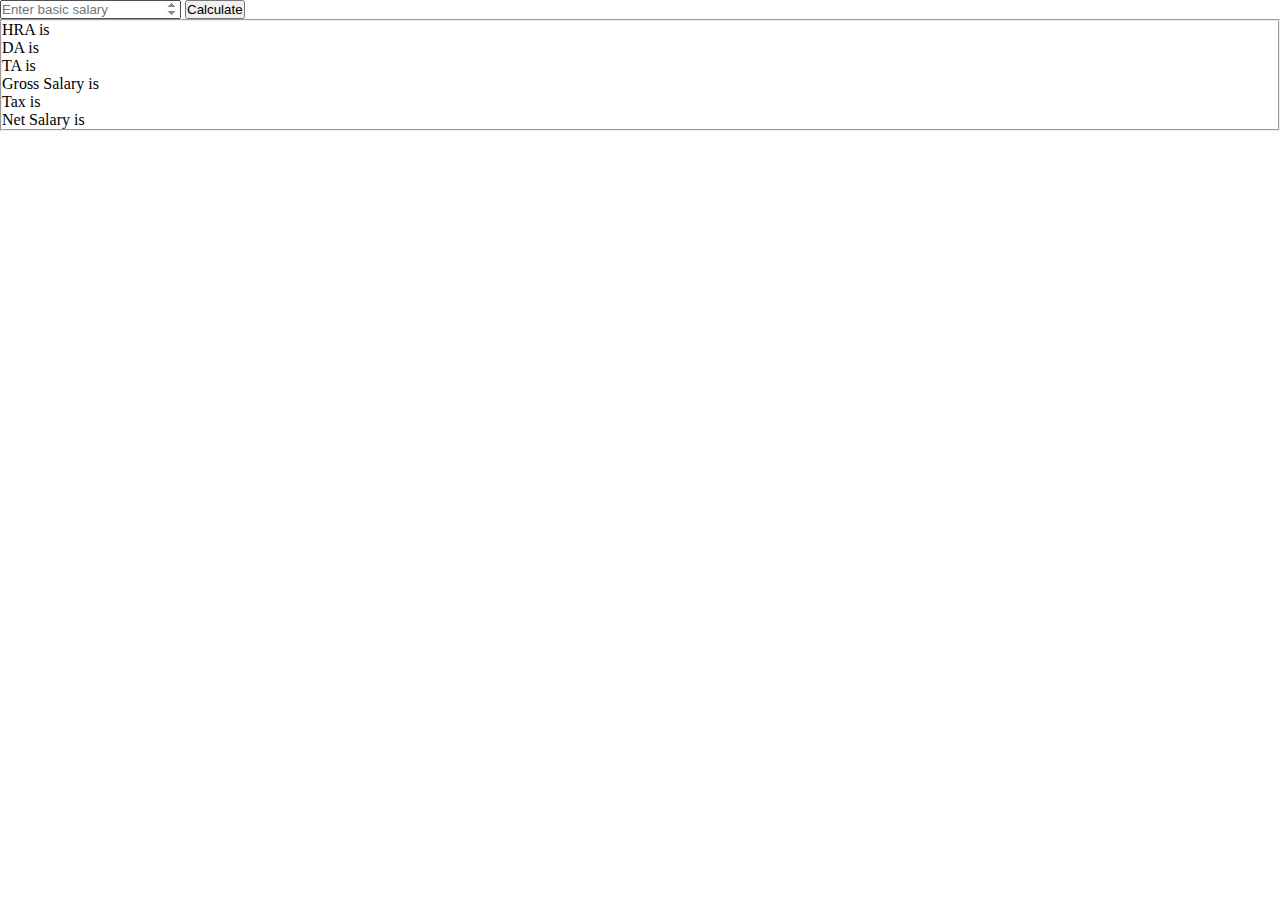
<file: 24Sep/index.html>
<!DOCTYPE html>
<html lang="en">
  <head>
    <meta charset="UTF-8" />
    <meta name="viewport" content="width=device-width, initial-scale=1.0" />
    <meta http-equiv="X-UA-Compatible" content="ie=edge" />
    <title>Salary Calculator</title>
    <link rel="stylesheet" href="style.css" />
  </head>
  <body>
    <input
      type="number"
      name="salary"
      id="basic"
      placeholder="Enter basic salary"
    />
    <button type="submit" id="calculate">Calculate</button>
    <fieldset>
      <p>HRA is <span id="hra"></span></p>
      <p>DA is <span id="da"></span></p>
      <p>TA is <span id="ta"></span></p>
      <p>Gross Salary is <span id="gs"></span></p>
      <p>Tax is <span id="tax"></span></p>
      <p>Net Salary is <span id="net"></span></p>
    </fieldset>
    <script src="main.js"></script>
    <script src="model.js"></script>
  </body>
</html>
</file>
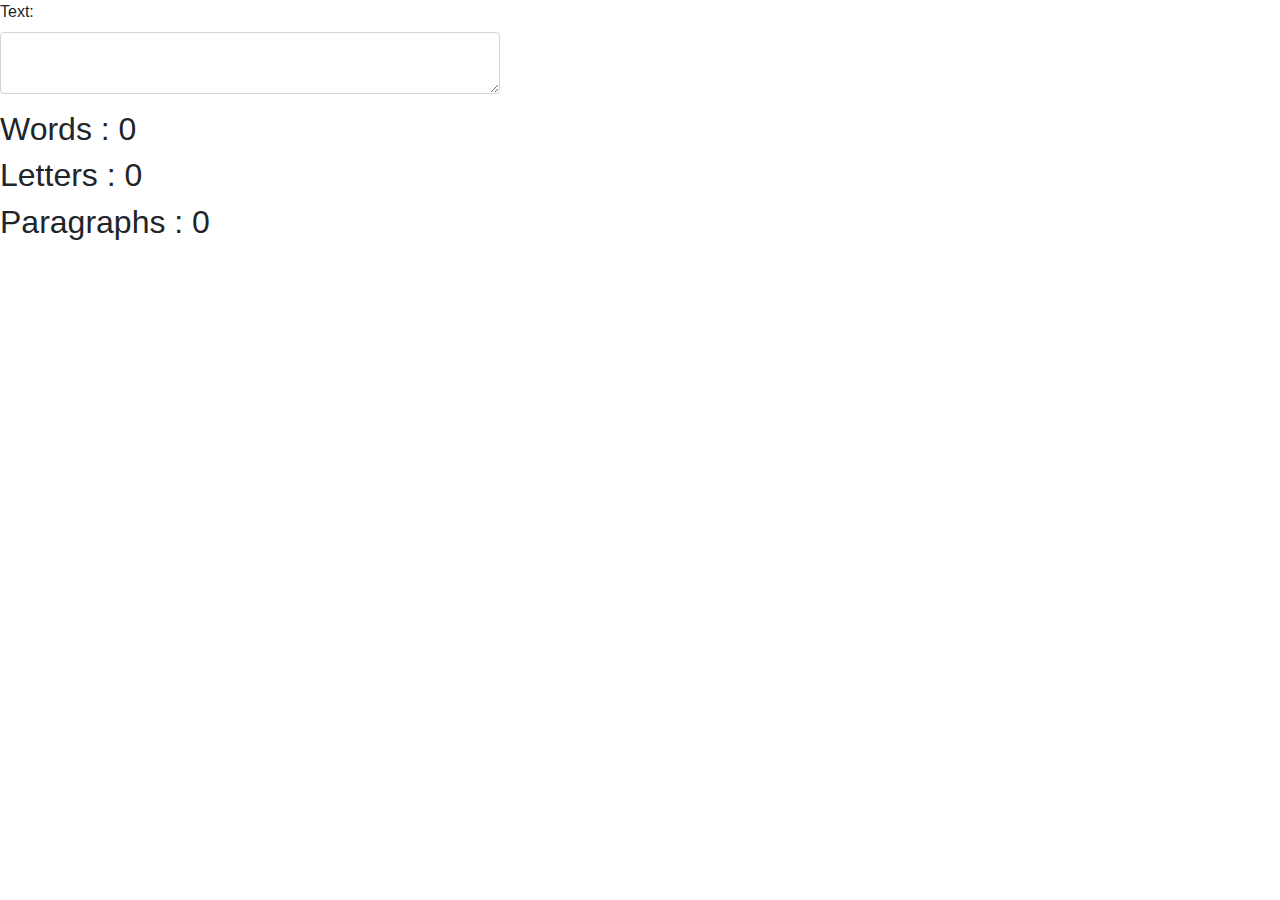
<file: 28SepTest/index.html>
<!DOCTYPE html>
<html lang="en">
  <head>
    <meta charset="UTF-8" />
    <meta name="viewport" content="width=device-width, initial-scale=1.0" />
    <meta http-equiv="X-UA-Compatible" content="ie=edge" />
    <title>Test</title>
    <link
      rel="stylesheet"
      href="https://stackpath.bootstrapcdn.com/bootstrap/4.3.1/css/bootstrap.min.css"
    />
    <link rel="stylesheet" href="style.css" />
  </head>
  <body>
    <div class="form-group">
      <label for="area">Text:</label>
      <textarea
        class="form-control"
        id="area"
        style="width:500px;"
        onchange="cal()"
      ></textarea>
    </div>

    <h2>Words : <span id="words">0</span></h2>
    <h2>Letters : <span id="letters">0</span></h2>
    <h2>Paragraphs : <span id="para">0</span></h2>

    <script src="main.js"></script>
    <script src="model.js"></script>
  </body>
</html>
</file>
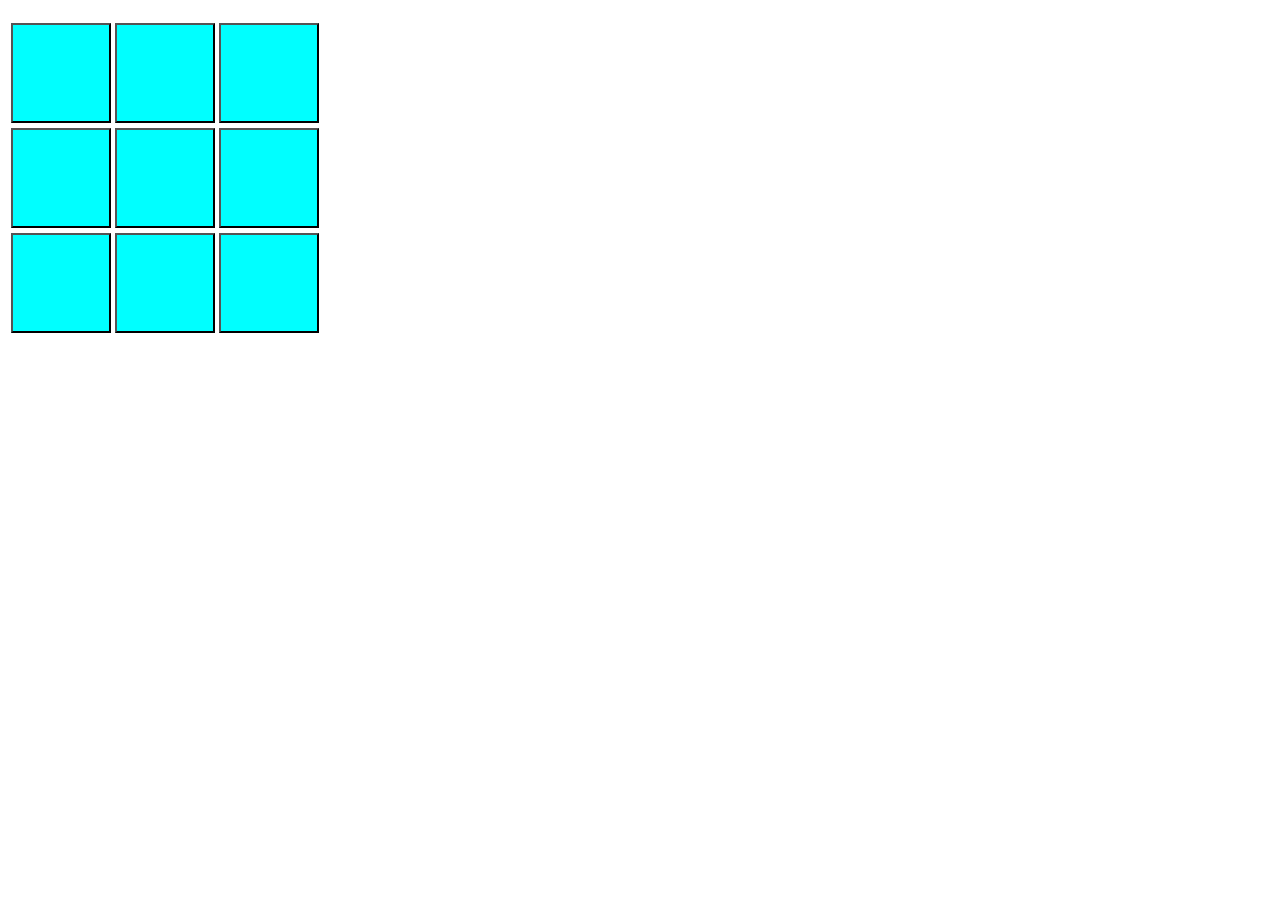
<file: 30Aug/index.html>
<!DOCTYPE html>
<html lang="en">
  <head>
    <meta charset="UTF-8" />
    <meta name="viewport" content="width=device-width, initial-scale=1.0" />
    <meta http-equiv="X-UA-Compatible" content="ie=edge" />
    <title>TicTacToe</title>
    <link rel="stylesheet" href="design.css" />
  </head>
  <body>
    <h2 id="result"></h2>
    <table>
      <tr>
        <td><button></button></td>
        <td><button></button></td>
        <td><button></button></td>
      </tr>
      <tr>
        <td><button></button></td>
        <td><button></button></td>
        <td><button></button></td>
      </tr>
      <tr>
        <td><button></button></td>
        <td><button></button></td>
        <td><button></button></td>
      </tr>
    </table>

    <script src="logic.js"></script>
  </body>
</html>
</file>
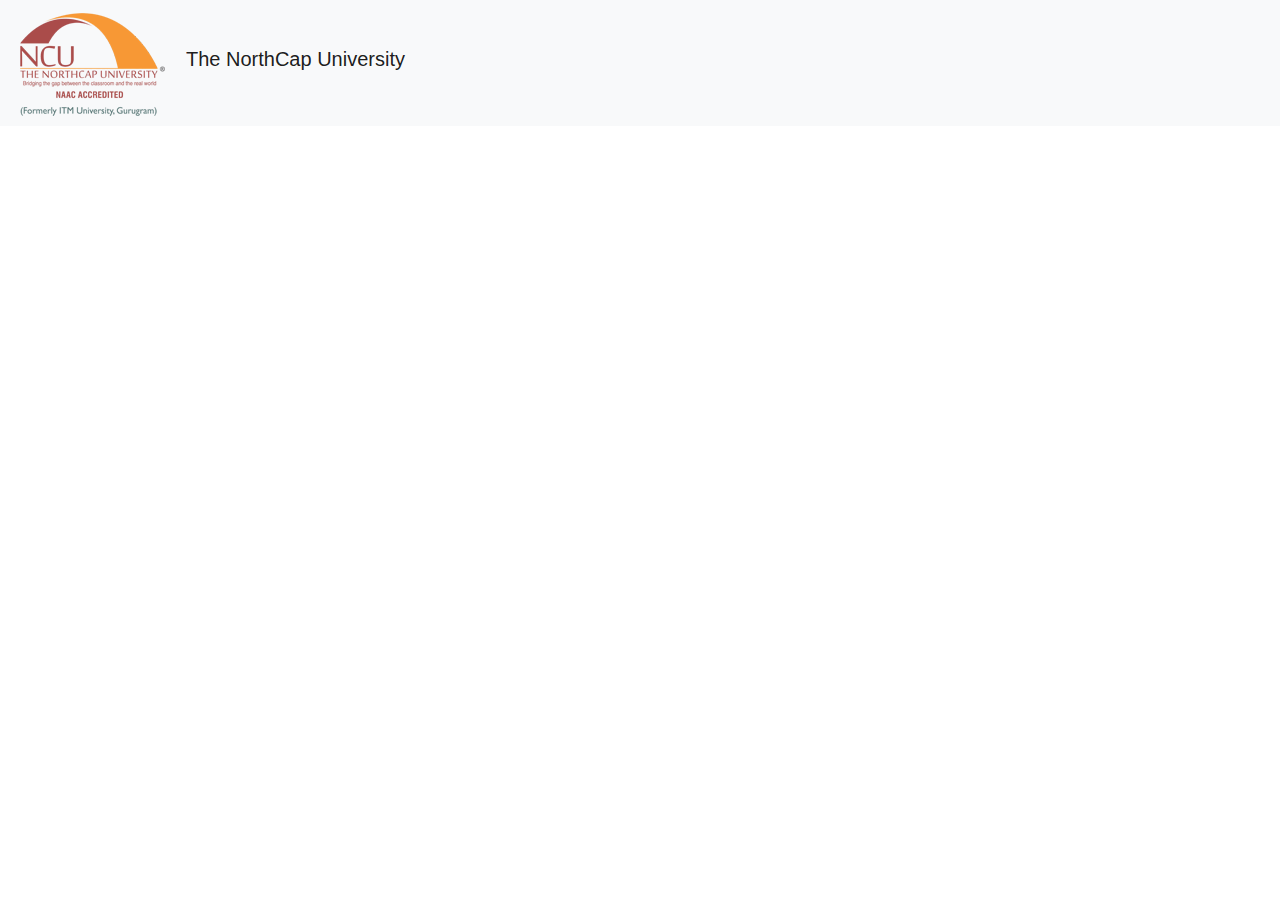
<file: Assignment - I/index.html>
<!DOCTYPE html>
<html lang="en">
<head>
    <meta charset="UTF-8">
    <meta name="viewport" content="width=device-width, initial-scale=1.0">
    <meta http-equiv="X-UA-Compatible" content="ie=edge">
    <title>Food Outlets at The NorthCap University</title>
    <link rel="stylesheet" href="https://maxcdn.bootstrapcdn.com/bootstrap/4.0.0/css/bootstrap.min.css" integrity="sha384-Gn5384xqQ1aoWXA+058RXPxPg6fy4IWvTNh0E263XmFcJlSAwiGgFAW/dAiS6JXm" crossorigin="anonymous">
    <link rel="stylesheet" href="css/style.css" type="text/css">
</head>
<body>
    <nav class="navbar navbar-expand-lg navbar-light bg-light">
        <img src="img/ncu_logo.png" alt="NorthCap University" >
        <h1 class="navbar-brand">The NorthCap University</h1>
    </nav>
    <script src="https://code.jquery.com/jquery-3.3.1.slim.min.js" integrity="sha384-q8i/X+965DzO0rT7abK41JStQIAqVgRVzpbzo5smXKp4YfRvH+8abtTE1Pi6jizo" crossorigin="anonymous"></script>
    <script src="https://cdnjs.cloudflare.com/ajax/libs/popper.js/1.14.7/umd/popper.min.js" integrity="sha384-UO2eT0CpHqdSJQ6hJty5KVphtPhzWj9WO1clHTMGa3JDZwrnQq4sF86dIHNDz0W1" crossorigin="anonymous"></script>
    <script src="https://stackpath.bootstrapcdn.com/bootstrap/4.3.1/js/bootstrap.min.js" integrity="sha384-JjSmVgyd0p3pXB1rRibZUAYoIIy6OrQ6VrjIEaFf/nJGzIxFDsf4x0xIM+B07jRM" crossorigin="anonymous"></script>

</body>
</html>
</file>
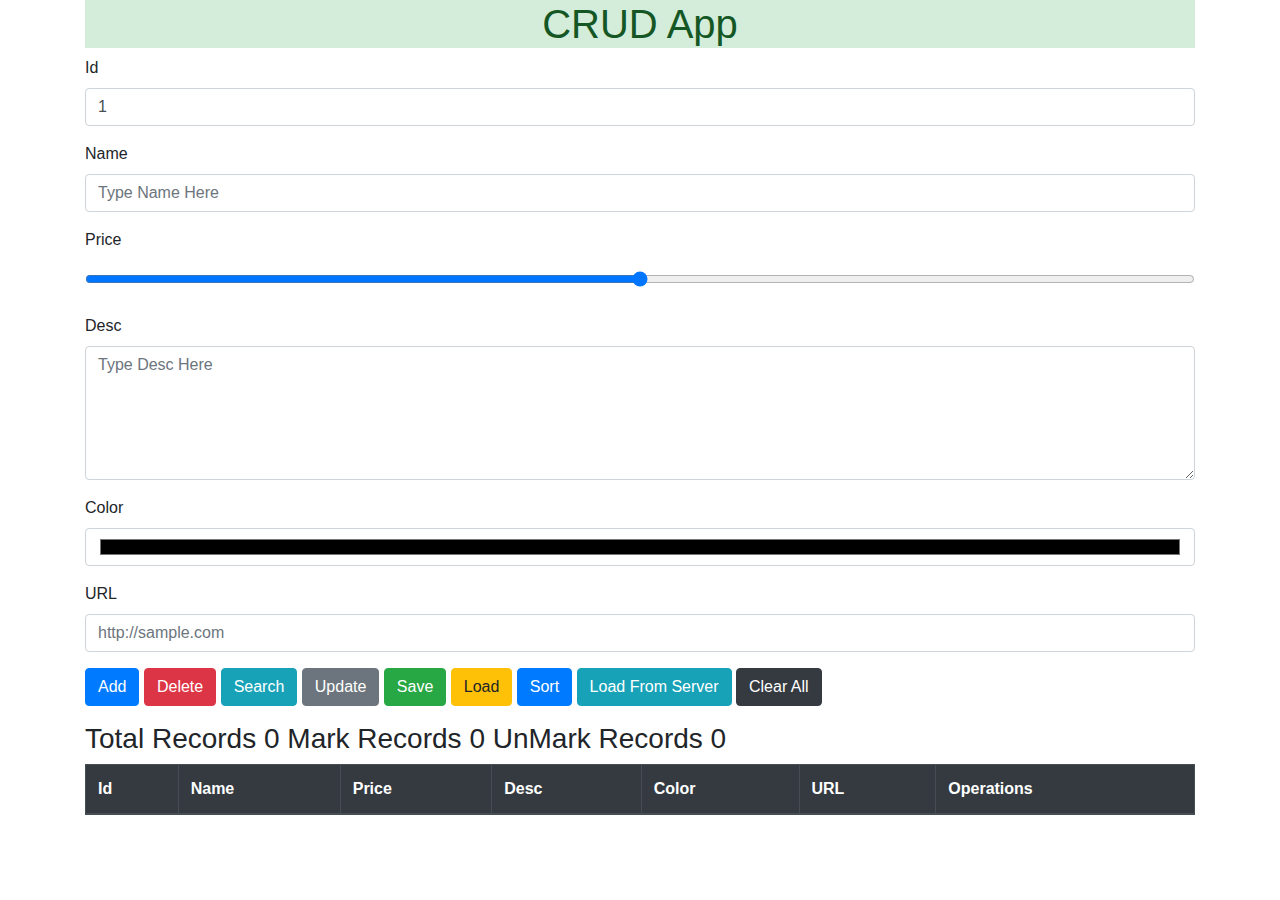
<file: CRUD/index.html>
<!DOCTYPE html>
<html lang="en">

<head>
    <meta charset="UTF-8">
    <meta name="viewport" content="width=device-width, initial-scale=1.0">
    <meta http-equiv="X-UA-Compatible" content="ie=edge">
    <title>Document</title>
    <link rel="stylesheet" href="https://stackpath.bootstrapcdn.com/bootstrap/4.3.1/css/bootstrap.min.css" integrity="sha384-ggOyR0iXCbMQv3Xipma34MD+dH/1fQ784/j6cY/iJTQUOhcWr7x9JvoRxT2MZw1T" crossorigin="anonymous">
    <link rel="stylesheet" href="https://use.fontawesome.com/releases/v5.7.2/css/all.css" integrity="sha384-fnmOCqbTlWIlj8LyTjo7mOUStjsKC4pOpQbqyi7RrhN7udi9RwhKkMHpvLbHG9Sr" crossorigin="anonymous">
    <link rel="stylesheet" href="design.css">
    <script src="js/utils.js"></script>
    <script src="js/item.js"></script>
    <script src="js/itemoperations.js"></script>
    <script src="js/controller.js"></script>
</head>

<body>
    <div class='container'>
        <h1 class='alert-success text-center'>CRUD App</h1>
        <div class='form-group'>
            <label for="">Id</label>
            <label id='id' class='form-control'>
        </div>
        <div class='form-group'>
            <label for="">Name</label>
            <input id='name' class='form-control' placeholder='Type Name Here' type="text">
        </div>
        <div class='form-group'>
            <label for="">Price</label>
            <input id='price' class='form-control' type="range" min="100" max="1000">
        </div>
        <div class='form-group'>
            <label for="">Desc</label>
            <textarea id='desc' placeholder="Type Desc Here" class='form-control' cols="30" rows="5"></textarea>
        </div>
        <div class='form-group'>
            <label for="">Color</label>
            <input id='color' type='color' class='form-control'>
        </div>
        <div class='form-group'>
            <label for="">URL</label>
            <input id='url' placeholder="http://sample.com" type='url' class='form-control'>
        </div>
        <div class='form-group'>
            <button id='add' class='btn btn-primary'>Add</button>
            <button id='remove' class='btn btn-danger'>Delete</button>
            <button id='search' class='btn btn-info'>Search</button>
            <button id='update' class='btn btn-secondary'>Update</button>
            <button id='save' class='btn btn-success'>Save</button>
            <button id='load' class='btn btn-warning'>Load</button>
            <button id='sort' class='btn btn-primary'>Sort</button>
            <button class='btn btn-info' id='loadfromserver'>Load From Server</button>
            <button class='btn btn-dark'>Clear All</button>
        </div>
        <div id='searchbar'>
            <select id="searchby">
                    <option value="price">By Price</option>
                    <option value="name">By Name</option>
                    <option value="id">By Id</option>
                </select>
            <input type="text" placeholder="Type Here to Search" id='searchTxt'>
        </div>
        <h3>Total Records <span id='total'></span> Mark Records <span id='mark'></span> UnMark Records <span id='unmark'></span></h3>
        <table class='table table-bordered'>
            <thead class='thead-dark'>
                <tr>
                    <th>Id</th>
                    <th>Name</th>
                    <th>Price</th>
                    <th>Desc</th>
                    <th>Color</th>
                    <th>URL</th>
                    <th>Operations</th>
                </tr>
            </thead>
            <tbody id='items'>

            </tbody>
        </table>
    </div>
</body>

</html>
</file>
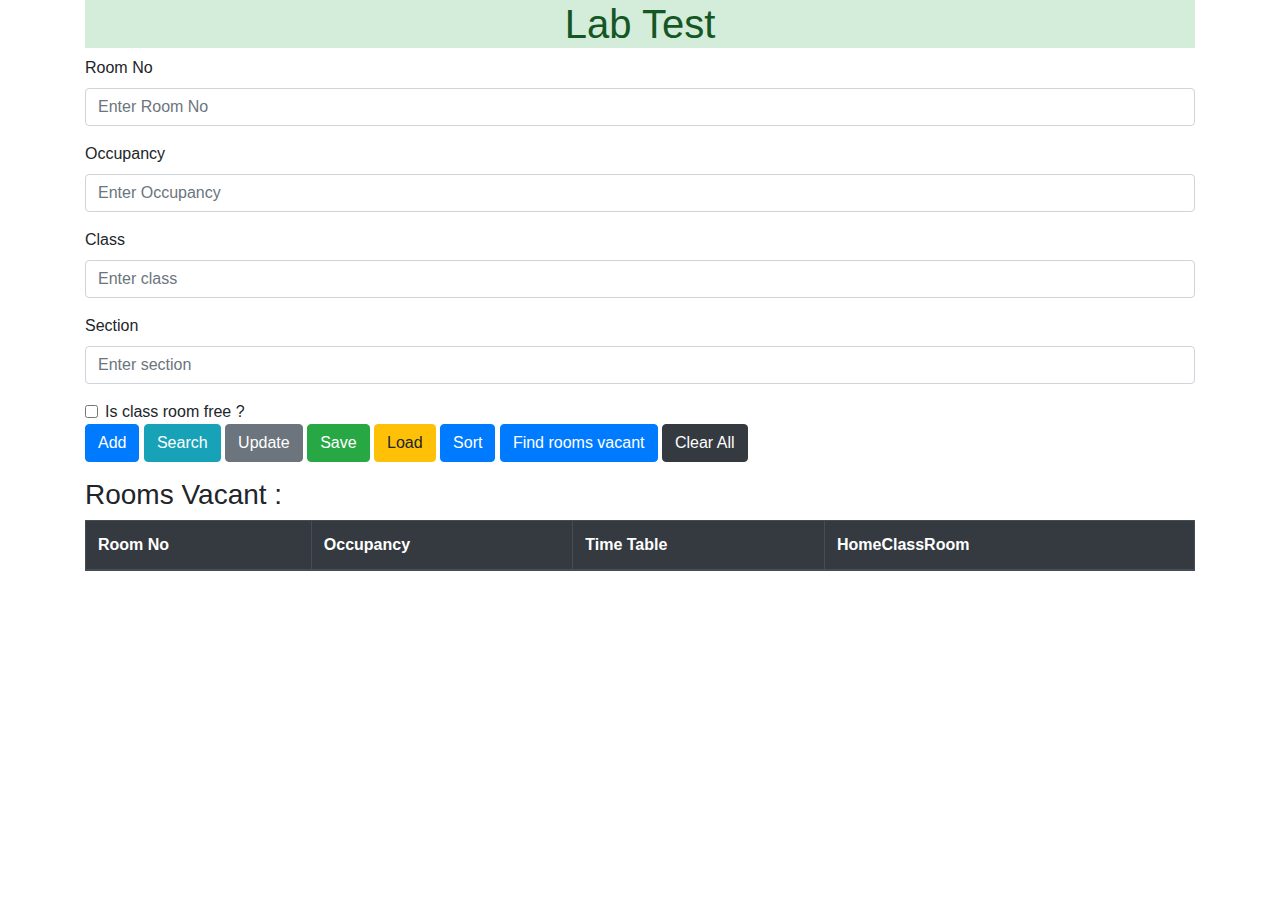
<file: Lab test/index.html>
<!DOCTYPE html>
<html lang="en">
  <head>
    <meta charset="UTF-8" />
    <meta name="viewport" content="width=device-width, initial-scale=1.0" />
    <meta http-equiv="X-UA-Compatible" content="ie=edge" />
    <title>Lab Test</title>
    <link
      rel="stylesheet"
      href="https://stackpath.bootstrapcdn.com/bootstrap/4.3.1/css/bootstrap.min.css"
      integrity="sha384-ggOyR0iXCbMQv3Xipma34MD+dH/1fQ784/j6cY/iJTQUOhcWr7x9JvoRxT2MZw1T"
      crossorigin="anonymous"
    />
    <link
      rel="stylesheet"
      href="https://use.fontawesome.com/releases/v5.7.2/css/all.css"
      integrity="sha384-fnmOCqbTlWIlj8LyTjo7mOUStjsKC4pOpQbqyi7RrhN7udi9RwhKkMHpvLbHG9Sr"
      crossorigin="anonymous"
    />
    <!-- <link rel="stylesheet" href="design.css" /> -->
    <script src="js/classRoom.js"></script>
    <script src="js/roomOperations.js"></script>
    <script src="js/homeClassRoom.js"></script>

    <script src="js/controller.js"></script>
  </head>
  <body>
    <div class="container">
      <h1 class="alert-success text-center">Lab Test</h1>
      <div class="form-group">
        <label for="">Room No</label>
        <input
          id="roomNo"
          class="form-control"
          placeholder="Enter Room No"
          type="number"
        />
      </div>
      <div class="form-group">
        <label for="">Occupancy</label>
        <input
          id="occupancy"
          class="form-control"
          placeholder="Enter Occupancy"
          type="number"
        />
      </div>
      <div class="form-group">
        <label for="">Class</label>
        <input
          id="cls"
          class="form-control"
          placeholder="Enter class"
          type="text"
        />
      </div>
      <div class="form-group">
        <label for="">Section</label>
        <input
          id="sec"
          class="form-control"
          placeholder="Enter section"
          type="text"
        />
      </div>
      <div class="form-check">
        <input type="checkbox" class="form-check-input" id="free" />
        <label class="form-check-label" for="free">Is class room free ?</label>
      </div>
      <div class="form-group">
        <button id="add" class="btn btn-primary">Add</button>
        <button id="search" class="btn btn-info">Search</button>
        <button id="update" class="btn btn-secondary">Update</button>
        <button id="save" class="btn btn-success">Save</button>
        <button id="load" class="btn btn-warning">Load</button>
        <button id="sort" class="btn btn-primary">Sort</button>
        <button id="find" class="btn btn-primary">Find rooms vacant</button>

        <button class="btn btn-dark">Clear All</button>
      </div>

      <h3>Rooms Vacant : <span id="vacant"></span></h3>

      <table class="table table-bordered">
        <thead class="thead-dark">
          <tr>
            <th>Room No</th>
            <th>Occupancy</th>
            <th>Time Table</th>
            <th colspan="2">HomeClassRoom</th>
          </tr>
        </thead>
        <tbody id="items"></tbody>
      </table>
    </div>
  </body>
</html>
</file>
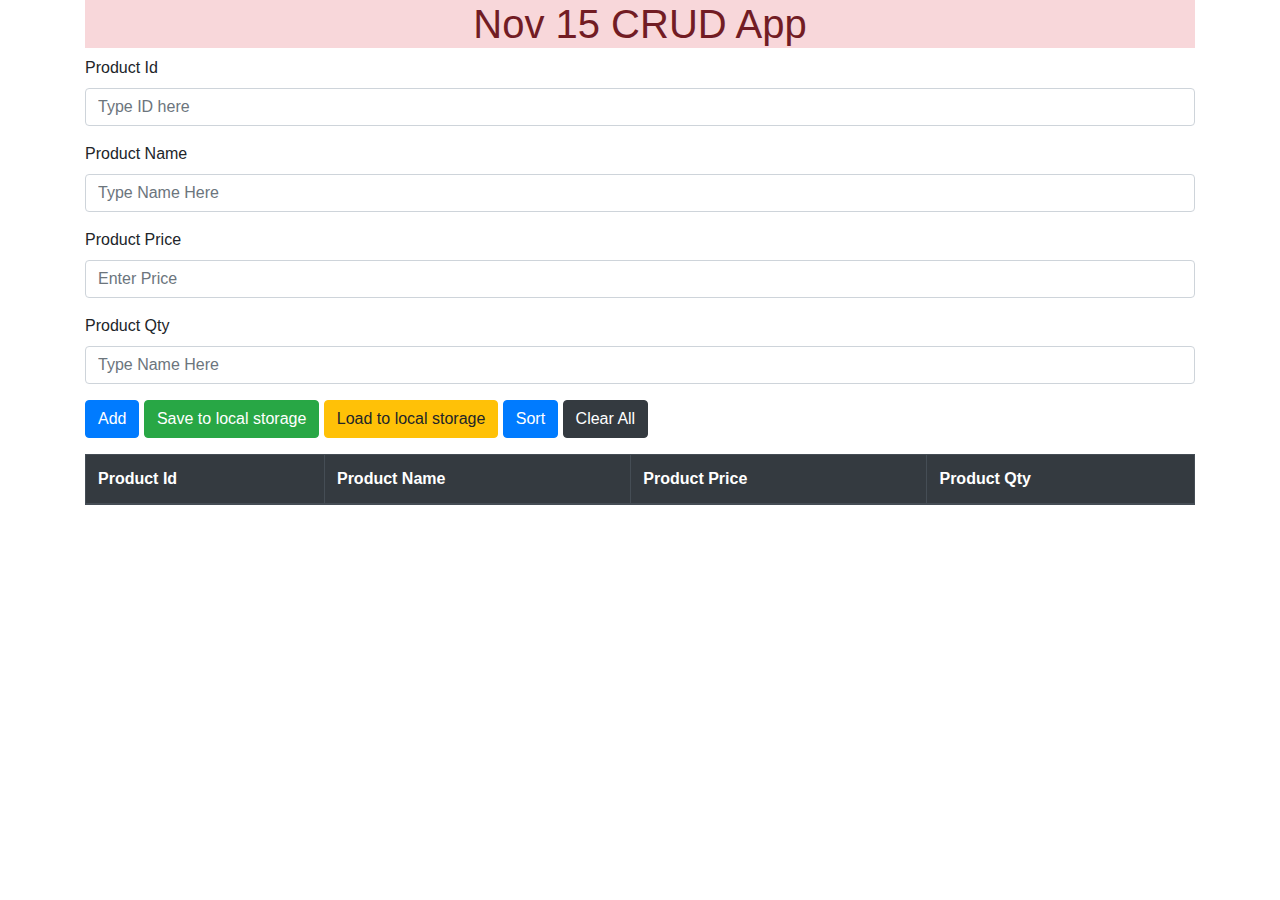
<file: Nov15/index.html>
<!DOCTYPE html>
<html lang="en">
  <head>
    <meta charset="UTF-8" />
    <meta name="viewport" content="width=device-width, initial-scale=1.0" />
    <meta http-equiv="X-UA-Compatible" content="ie=edge" />
    <title>CRUD</title>
    <link
      rel="stylesheet"
      href="https://stackpath.bootstrapcdn.com/bootstrap/4.3.1/css/bootstrap.min.css"
      integrity="sha384-ggOyR0iXCbMQv3Xipma34MD+dH/1fQ784/j6cY/iJTQUOhcWr7x9JvoRxT2MZw1T"
      crossorigin="anonymous"
    />
    <link
      rel="stylesheet"
      href="https://use.fontawesome.com/releases/v5.7.2/css/all.css"
      integrity="sha384-fnmOCqbTlWIlj8LyTjo7mOUStjsKC4pOpQbqyi7RrhN7udi9RwhKkMHpvLbHG9Sr"
      crossorigin="anonymous"
    />
    <script src="js/item.js"></script>
    <script src="js/itemOperations.js"></script>
    <script src="js/controller.js"></script>
  </head>

  <body>
    <div class="container">
      <h1 class="alert-danger text-center">Nov 15 CRUD App</h1>
      <div class="form-group">
        <label for="">Product Id</label>
        <input id="id" class="form-control" placeholder="Type ID here" type="number"></input>
      </div>
      <div class="form-group">
        <label for="">Product Name</label>
        <input
          id="name"
          class="form-control"
          placeholder="Type Name Here"
          type="text"
        />
      </div>
      <div class="form-group">
        <label for="">Product Price</label>
        <input
          id="price"
          class="form-control"
          type="number"
          placeholder="Enter Price"
        />
      </div>
      <div class="form-group">
        <label for="">Product Qty</label>
        <input
          id="qty"
          class="form-control"
          placeholder="Type Name Here"
          type="number"
        />
      </div>
      <div class="form-group">
        <button id="add" class="btn btn-primary">Add</button>
        <button id="save" class="btn btn-success">Save to local storage</button>
        <button id="load" class="btn btn-warning">Load to local storage</button>
        <button id="sort" class="btn btn-primary">Sort</button>
        <button class="btn btn-dark">Clear All</button>
      </div>
      <table class="table table-bordered">
        <thead class="thead-dark">
          <tr>
            <th>Product Id</th>
            <th>Product Name</th>
            <th>Product Price</th>
            <th>Product Qty</th>
          </tr>
        </thead>
        <tbody id="items"></tbody>
      </table>
    </div>
  </body>
</html>
</file>
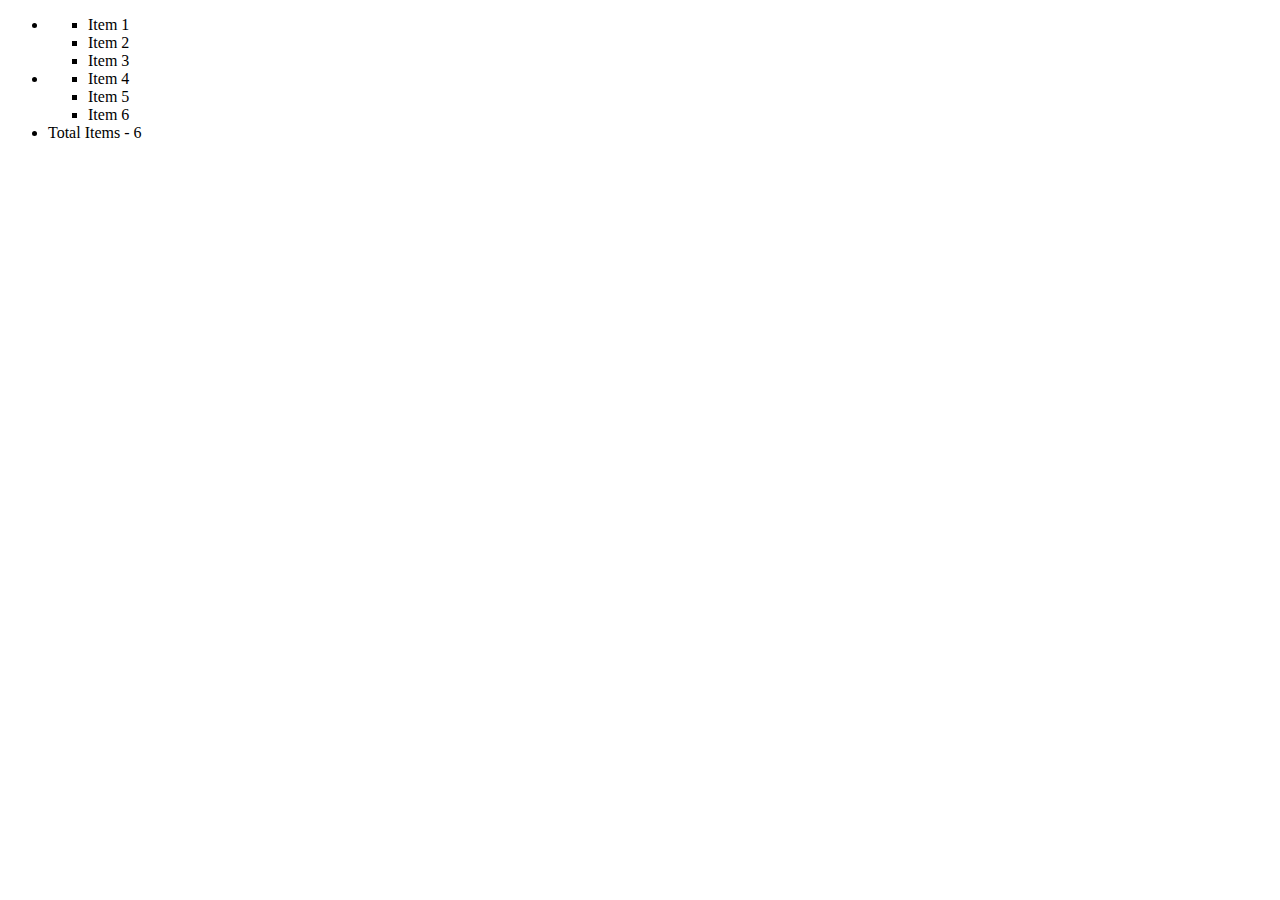
<file: 6 Aug/css3_selector.html>
<!DOCTYPE html>
<html lang="en">
  <head>
    <meta charset="UTF-8" />
    <meta name="viewport" content="width=device-width, initial-scale=1.0" />
    <meta http-equiv="X-UA-Compatible" content="ie=edge" />
    <title>CSS3 selector</title>
    <link rel="stylesheet" href="css/css3_selector.css" type="text/css" />
  </head>
  <body>
    <div class="toplevel"></div>
    <ul>
      <li>
        <ul>
          <li>Item 1</li>
          <li>Item 2</li>
          <li>Item 3</li>
        </ul>
      </li>
      <li>
        <ul>
          <li>Item 4</li>
          <li>Item 5</li>
          <li>Item 6</li>
        </ul>
      </li>
      <li>Total Items - 6</li>
    </ul>
  </body>
</html>
</file>
<file: 24Sep/style.css>
* {
  box-sizing: border-box;
  margin: 0;
  padding: 0;
}
</file>
<file: 28SepTest/style.css>
* {
  box-sizing: border-box;
  margin: 0;
  padding: 0;
}
</file>
<file: 30Aug/design.css>
button {
  width: 100px;
  height: 100px;
  background-color: cyan;
}
</file>
<file: Assignment - I/css/style.css>
* {
    box-sizing: border-box;
    padding: 0;
    margin: 0;
}

nav h1{
    margin-left: 20px;
    font-size: 100px;
}
</file>
<file: CRUD/design.css>
i {
    cursor: pointer;
}

.hide {
    display: none;
}
</file>
<file: 6 Aug/css/css3_selector.css>
/* * {
  box-sizing: border-box;
  margin: 0;
  padding: 0;
} */

ul > li li {
  list-style: square;
}
</file>
